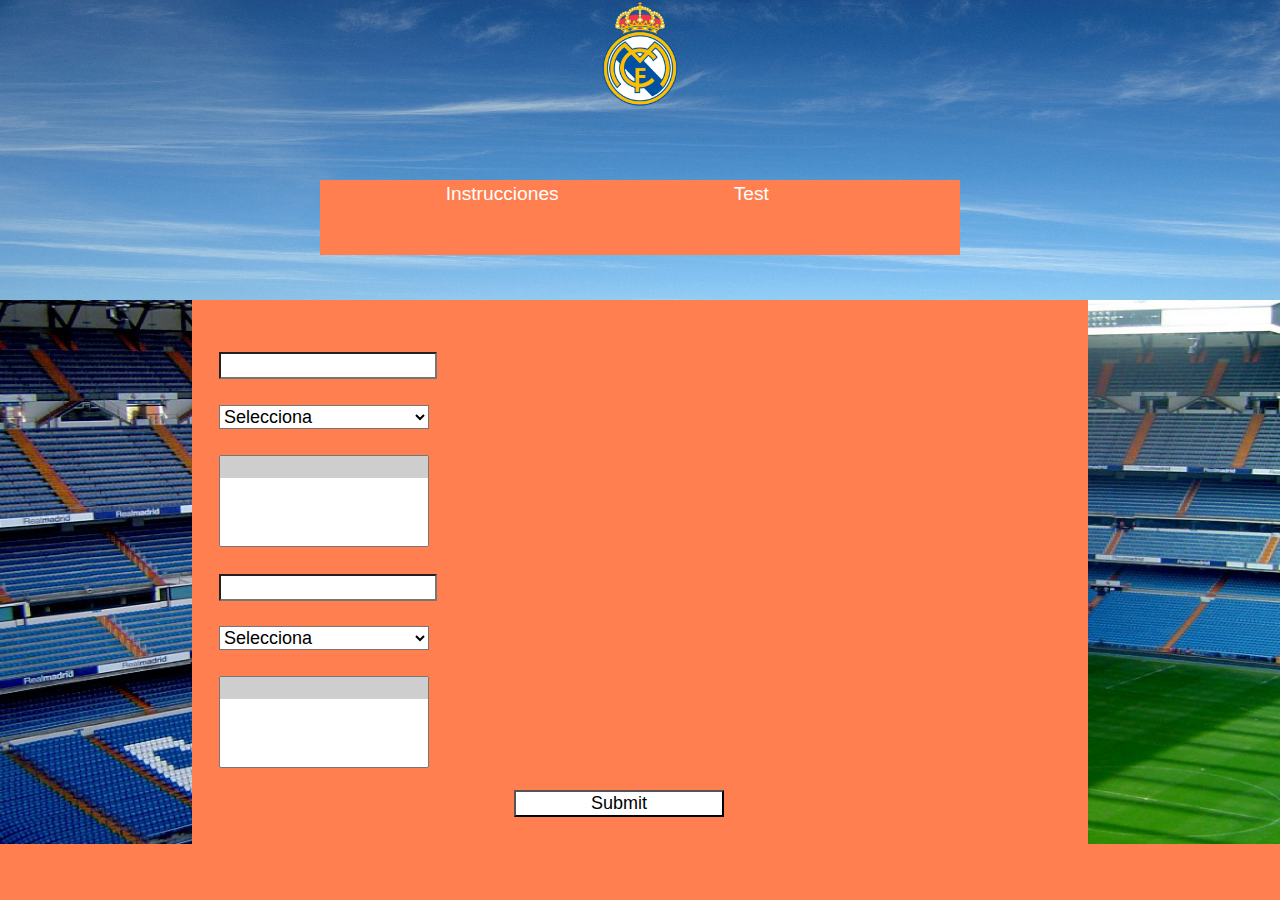
<file: index.html>
<!DOCTYPE html><html> <head> <meta charset="UTF-8"> <title>Universidad Real Madrid</title> <meta name="description" content="Si eres un verdadero Madridista deberás superar con destreza las siguientes preguntas que se te plantearán a continuación. Deberás aprobar para entrar en la universidad del mejor equipo del mundo."> <script src='js/preguntas.js'></script> <meta name="viewport" content="width=device-width, initial-scale=1.0"> <link rel='stylesheet' media='screen and (min-width: 721px)' href='css/d.css'> <link rel='stylesheet' media='screen and (max-width: 720px)' href='css/m.css'> </head> <body> <div id="cabeza"> <div id="cab1"> <img id="logo" src="img/madrid.png" alt="logo"> </div><div id="menu"> <ul> <li><a href="instrucciones.html">Instrucciones</a></li><li><a href="index.html">Test</a></li></ul> </div></div><div id="test"> <form id='myForm'> <h3 id='tituloRadio1'></h3> <div id="radioDiv1"></div><h3 id='tituloText1'></h3> <input id='text1' type='text'> <h3 id='tituloCheckbox1'></h3> <div id="checkboxDiv1"> </div><h3 id='tituloSelect1'></h3> <select id='select1'> <option selected value='-1'>Selecciona</option> </select> <h3 id='tituloMultiple1'></h3> <select id='multiple1' multiple> <option selected value='-1'></option> </select> <h3 id='tituloRadio2'></h3> <div id="radioDiv2"> </div><h3 id='tituloText2'></h3> <input id='text2' type='text'> <h3 id='tituloCheckbox2'></h3> <div id="checkboxDiv2"> </div><h3 id='tituloSelect2'></h3> <select id='select2'> <option selected value='-1'>Selecciona</option> </select> <h3 id='tituloMultiple2'></h3> <select id='multiple2' multiple> <option selected value='-1'></option> </select> <br><br><input id='submit' type='submit'> </form> <div id='resultados'></div></div></body></html>
</file>
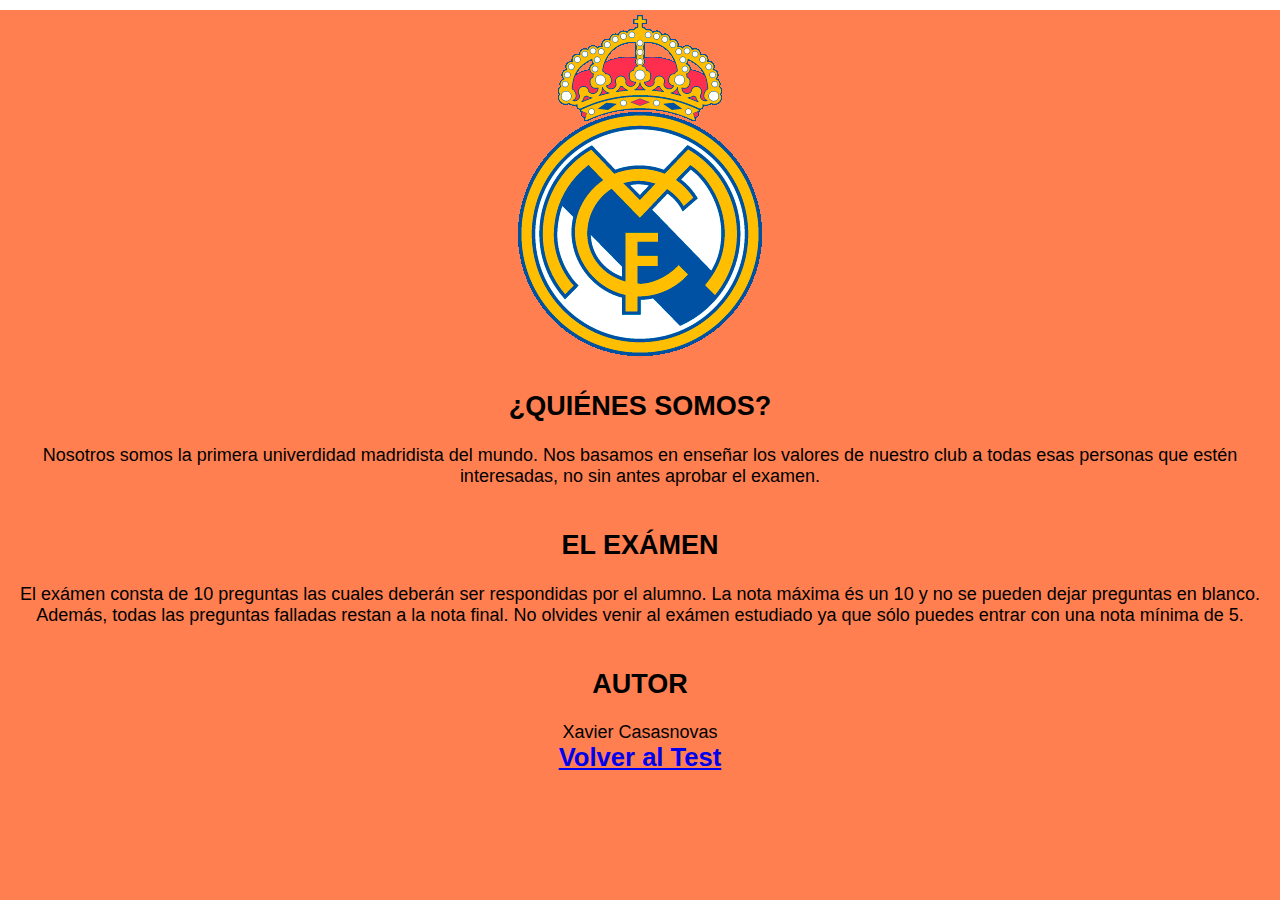
<file: instrucciones.html>
<!DOCTYPE html>

<html>
    <head>
        <meta charset="UTF-8">
        <meta name="viewport" content="width=device-width, initial-scale=1.0">
        <meta name="description" content="Cómo se hace el exámen">
        <title>Instrucciones</title>
        <link rel='stylesheet' media='screen and (min-width: 721px)' href='css/d.css'>
        <link rel='stylesheet' media='screen and (max-width: 720px)' href='css/m.css'>
		 <script src = 'js/preguntas.js'></script>
	</head>
    <body>
        <div id="instrucciones">
            <img id="logo" src="img/madrid.png" alt="logo">
            <h2>¿QUIÉNES SOMOS?</h2>
            Nosotros somos la primera univerdidad madridista del mundo. Nos basamos en enseñar los valores de nuestro club a todas esas personas que estén interesadas, no sin antes aprobar el examen.<br><br>
            <h2>EL EXÁMEN</h2>
            El exámen consta de 10 preguntas las cuales deberán ser respondidas por el alumno. La nota máxima és un 10 y no se pueden dejar preguntas en blanco.
			Además, todas las preguntas falladas restan a la nota final. No olvides venir al exámen estudiado ya que sólo puedes entrar con una nota mínima de 5.
            <br><br>                    
            <h2>AUTOR</h2>
             Xavier Casasnovas<br>
            <a href="index.html" id="bot"><b>Volver al Test</b></a>				
        </div>
    </body>
</html>
</file>
<file: css/d.css>
#cabeza,#test{background-repeat:no-repeat;background-size:100% 100%}#cab1,#logo{height:60%}#cab1,#instrucciones,#resultados{position:relative}#instrucciones,#menu,#resultados,body,form,html{background-color:coral}body,html{margin:0;text-align:justify;font-family:Arial}#cabeza{width:100%;height:300px;background-image:url(../img/cielo.jpg)}#test{width:70%;padding-left:15%;padding-right:15%;background-image:url(../img/estadi.jpg)}body,input,label,select{font-size:large;background-color:#fff}input[type=checkbox],input[type=radio]{width:2%}#bot,h3{font-size:2vw}li a,p{text-align:center;font-size:1.5vw}input,select{width:25%}form{padding:3%}#cab1{text-align:center}#menu{height:25%;width:50%;margin:0 auto}#instrucciones{height:100%;width:100%;text-align:center;top:10px}#submit{margin-left:35%}ul{list-style-type:none;margin:0;padding:0;overflow:hidden}li a{display:block;color:#fff;padding:3px;text-decoration:none;float:left;width:20%;margin-left:18%}#resultados{top:50px;font-weight:700;display:none}
</file>
<file: css/m.css>
#cabeza,#test{background-repeat:no-repeat;background-size:100% 100%}#cab1,#instrucciones{position:relative;text-align:center}#cab1,#instrucciones,li a,p{text-align:center}#menu,#resultados{background-color:coral;margin:0 auto}body,html{margin:0;text-align:justify;font-family:Arial;background-color:coral}#cabeza{width:100%;height:300px;background-image:url(../img/cielo.jpg)}#test{width:70%;padding-left:15%;padding-right:15%;background-image:url(../img/estadi.jpg)}body,input,label,select{font-size:2vw;background-color:#F8F8FF}input[type=checkbox],input[type=radio]{width:2%}h3{font-size:2vw}input,select{width:34%}form{background-color:coral;padding:3%}#cab1{height:60%}#logo{height:30%}#menu{height:25%;width:50%}#instrucciones{height:100%;width:100%;background-color:coral;top:10px}#submit{margin-left:35%}#bot{font-size:2.5vw}ul{list-style-type:none;margin:0;padding:0;overflow:hidden}p{font-size:1.5vw}li a{display:block;color:#fff;padding:3px;text-decoration:none;float:left;width:20%;height:50%;margin-left:16%;font-size:3vw}#resultados{position:fixed;top:150px;height:75%;width:69.6%;font-weight:700;font-size:2vw;display:none}
</file>
